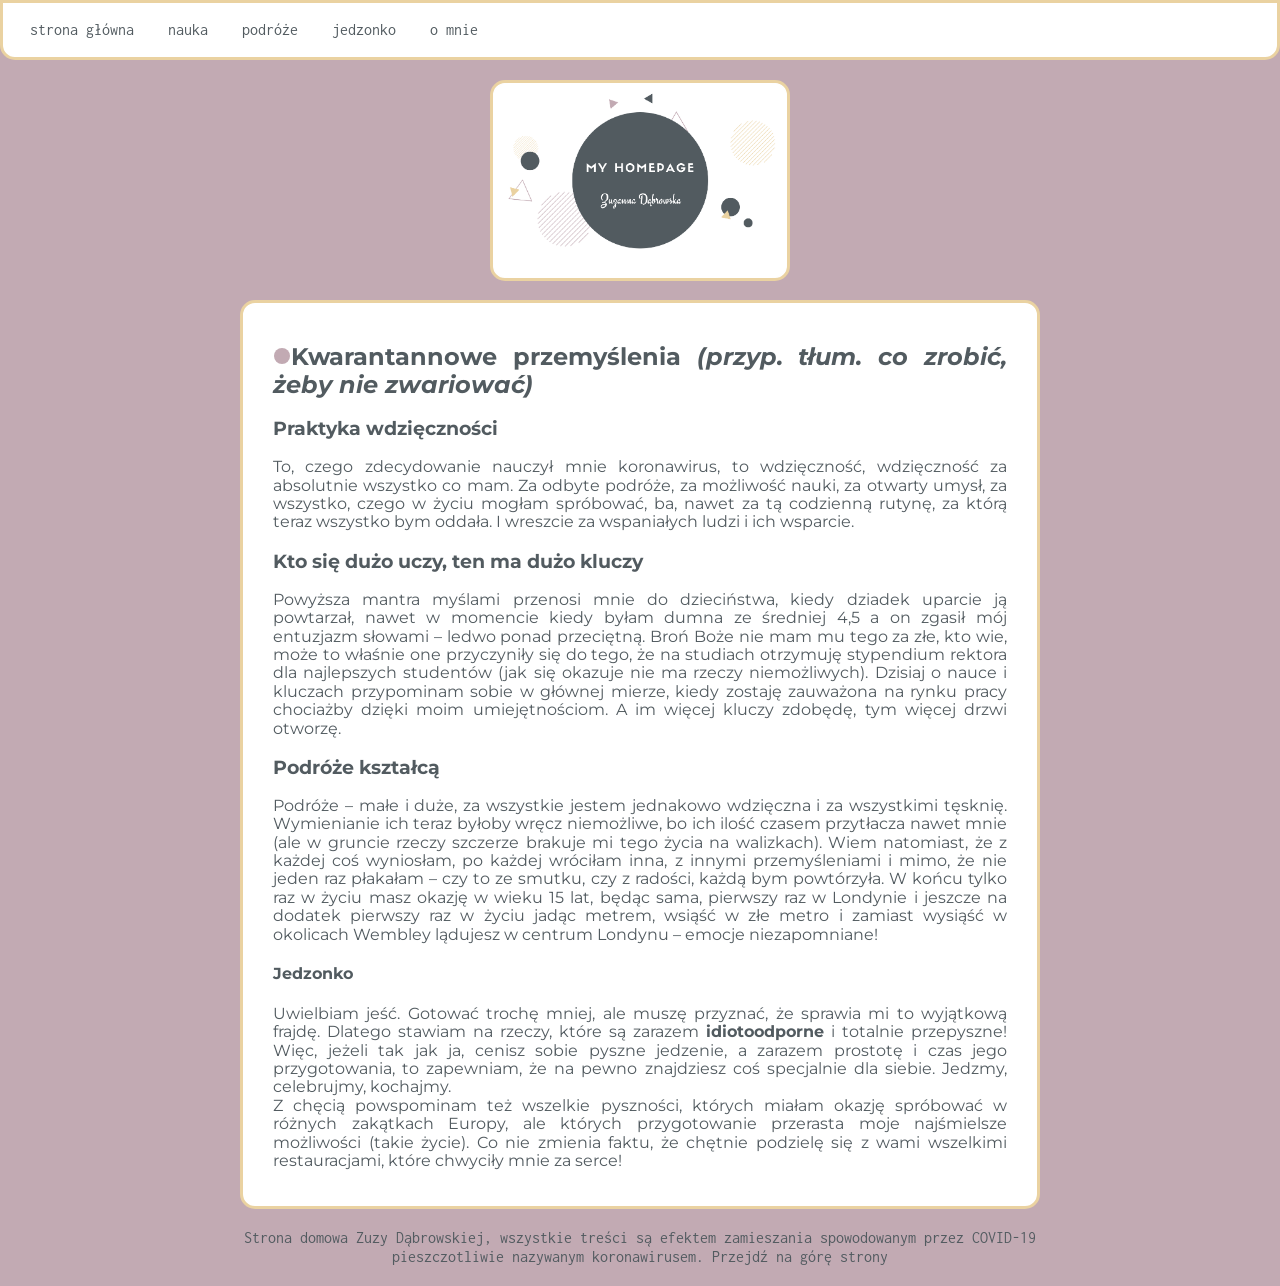
<file: index.html>
<!doctype html><html lang="pl"><head><meta charset="UTF-8"/><meta name="viewport" content="width=device-width,initial-scale=1"/><link rel="icon" type="image/png" sizes="32x32" href="favicon-32x32.png"/><link rel="icon" type="image/png" sizes="96x96" href="favicon-96x96.png"/><link rel="icon" type="image/png" sizes="16x16" href="favicon-16x16.png"/><link rel="shortcut icon" type="image/x-icon" href="favicon.ico"><meta property="og:title" content="My homepage"/><meta property="og:url" content="https://zuzanna-dabrowska.github.io/homepage-webpack"/><meta property="og:image" content="https://github.com/zuzanna-dabrowska/homepage-webpack/blob/master/public/homepage.png"/><title>My homepage</title><link href="index.64c41480.css" rel="stylesheet"></head><body><header class="header header__mobile"><button class="hamburger hamburger--js" aria-label="otwórz menu">🍔</button><nav class="navigation__box navigation--js"><div class="navigation__box--links"><a class="navigation--link" href="index.html">strona główna</a> <a class="navigation--link" href="learning.html">nauka</a> <a class="navigation--link" href="travelling.html">podróże</a> <a class="navigation--link" href="foodie.html">jedzonko</a> <a class="navigation--link" href="about.html">o mnie</a></div></nav></header><main class="main" id="top"><header><div class="logo__box"><img class="logo__pic" src="img/homepage.6d0cf4fa.png" alt="My homepage logo."/></div></header><section class="main-section"><h2 class="main-section__header">Kwarantannowe przemyślenia <i>(przyp. tłum. co zrobić, żeby nie zwariować)</i></h2><article class="gratitude-article"><h3 class="gratitude-article__header">Praktyka wdzięczności</h3><p class="gratitude-article__text">To, czego zdecydowanie nauczył mnie koronawirus, to wdzięczność, wdzięczność za absolutnie wszystko co mam. Za odbyte podróże, za możliwość nauki, za otwarty umysł, za wszystko, czego w życiu mogłam spróbować, ba, nawet za tą codzienną rutynę, za którą teraz wszystko bym oddała. I wreszcie za wspaniałych ludzi i ich wsparcie.</p></article><article class="learning-article"><h3 class="learning-article__header">Kto się dużo uczy, ten ma dużo kluczy</h3><p class="learning-article__text">Powyższa mantra myślami przenosi mnie do dzieciństwa, kiedy dziadek uparcie ją powtarzał, nawet w momencie kiedy byłam dumna ze średniej 4,5 a on zgasił mój entuzjazm słowami – ledwo ponad przeciętną. Broń Boże nie mam mu tego za złe, kto wie, może to właśnie one przyczyniły się do tego, że na studiach otrzymuję stypendium rektora dla najlepszych studentów (jak się okazuje nie ma rzeczy niemożliwych). Dzisiaj o nauce i kluczach przypominam sobie w głównej mierze, kiedy zostaję zauważona na rynku pracy chociażby dzięki moim umiejętnościom. A im więcej kluczy zdobędę, tym więcej drzwi otworzę.</p></article><article class="travelling-article"><h3 class="travelling-article__header">Podróże kształcą</h3><p class="travelling-article__text">Podróże – małe i duże, za wszystkie jestem jednakowo wdzięczna i za wszystkimi tęsknię. Wymienianie ich teraz byłoby wręcz niemożliwe, bo ich ilość czasem przytłacza nawet mnie (ale w gruncie rzeczy szczerze brakuje mi tego życia na walizkach). Wiem natomiast, że z każdej coś wyniosłam, po każdej wróciłam inna, z innymi przemyśleniami i mimo, że nie jeden raz płakałam – czy to ze smutku, czy z radości, każdą bym powtórzyła. W końcu tylko raz w życiu masz okazję w wieku 15 lat, będąc sama, pierwszy raz w Londynie i jeszcze na dodatek pierwszy raz w życiu jadąc metrem, wsiąść w złe metro i zamiast wysiąść w okolicach Wembley lądujesz w centrum Londynu – emocje niezapomniane!</p></article><article class="foodie-article"><h4 class="foodie-article__header foodie-article__header--js">Jedzonko</h4><p>Uwielbiam jeść. Gotować trochę mniej, ale muszę przyznać, że sprawia mi to wyjątkową frajdę. Dlatego stawiam na rzeczy, które są zarazem <b>idiotoodporne</b> i totalnie przepyszne! Więc, jeżeli tak jak ja, cenisz sobie pyszne jedzenie, a zarazem prostotę i czas jego przygotowania, to zapewniam, że na pewno znajdziesz coś specjalnie dla siebie. Jedzmy, celebrujmy, kochajmy.<br/>Z chęcią powspominam też wszelkie pyszności, których miałam okazję spróbować w różnych zakątkach Europy, ale których przygotowanie przerasta moje najśmielsze możliwości (takie życie). Co nie zmienia faktu, że chętnie podzielę się z wami wszelkimi restauracjami, które chwyciły mnie za serce!</p></article></section><footer class="footer">Strona domowa Zuzy Dąbrowskiej, wszystkie treści są efektem zamieszania spowodowanym przez COVID-19 pieszczotliwie nazywanym koronawirusem. <a href="#top">Przejdź na górę strony</a></footer></main><script src="index.64c41480.js"></script></body></html>
</file>
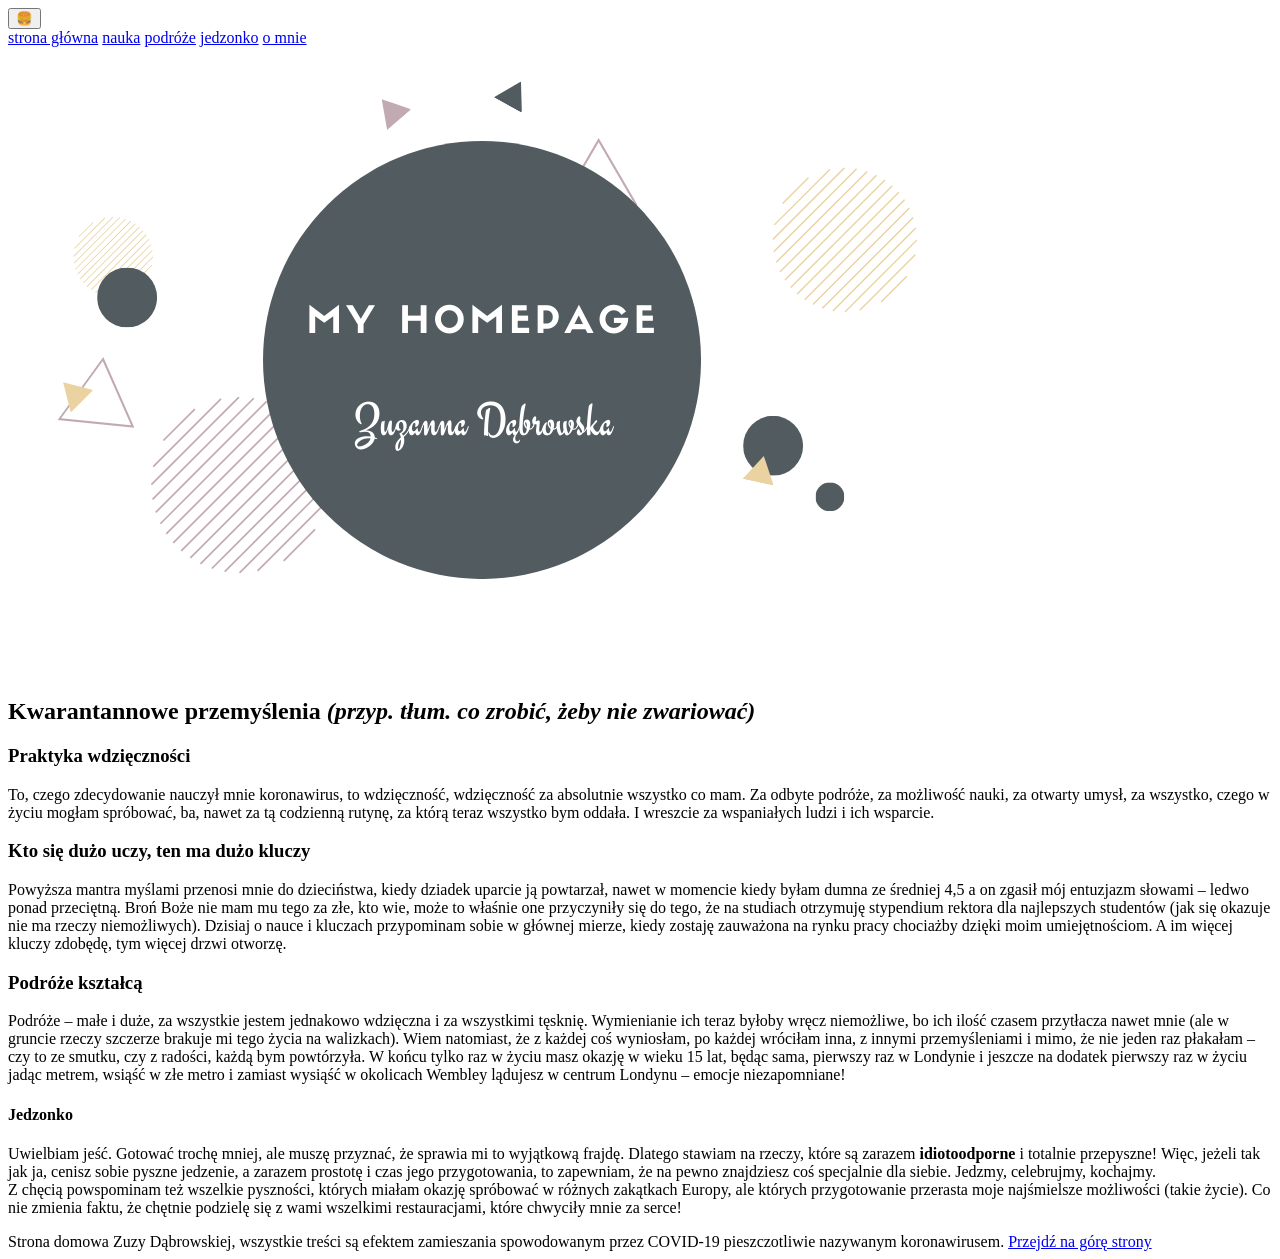
<file: src/pages/index.html>
<!DOCTYPE html>
<html lang="pl">
  <head>
    <meta charset="UTF-8" />
    <meta name="viewport" content="width=device-width, initial-scale=1.0" />
    <link rel="icon" type="image/png" sizes="32x32" href="favicon-32x32.png" />
    <link rel="icon" type="image/png" sizes="96x96" href="favicon-96x96.png" />
    <link rel="icon" type="image/png" sizes="16x16" href="favicon-16x16.png" />
    <link rel="shortcut icon" type="image/x-icon" href="favicon.ico">
    <meta property="og:title" content="My homepage" />
    <meta
      property="og:url"
      content="https://zuzanna-dabrowska.github.io/homepage-webpack"/>
    <meta property="og:image" content="https://github.com/zuzanna-dabrowska/homepage-webpack/blob/master/public/homepage.png" />
    <title>My homepage</title>
  </head>

  <body>
    <header class="header header__mobile">
      <button class="hamburger hamburger--js" aria-label="otwórz menu">🍔</button>
      <nav class="navigation__box navigation--js">
        <div class="navigation__box--links">
          <a class="navigation--link" href="index.html">strona główna</a>
          <a class="navigation--link" href="learning.html">nauka</a>
          <a class="navigation--link" href="travelling.html">podróże</a>
          <a class="navigation--link" href="foodie.html">jedzonko</a>
          <a class="navigation--link" href="about.html">o mnie</a>
        </div>
      </nav>
    </header>

    <main class="main" id="top">
      <header>
        <div class="logo__box">
            <img
              class="logo__pic"
              src="../assets/img/homepage.png"
              alt="My homepage logo."/>
          </div>
      </header>

      <section class="main-section">
        <h2 class="main-section__header">Kwarantannowe przemyślenia
          <i>(przyp. tłum. co zrobić, żeby nie zwariować)</i>
        </h2>

        <article class="gratitude-article">
          <h3 class="gratitude-article__header">Praktyka wdzięczności</h3>
          <p class="gratitude-article__text">
            To, czego zdecydowanie nauczył mnie koronawirus, to wdzięczność,
            wdzięczność za absolutnie wszystko co mam. Za odbyte podróże, za
            możliwość nauki, za otwarty umysł, za wszystko, czego w życiu mogłam
            spróbować, ba, nawet za tą codzienną rutynę, za którą teraz wszystko
            bym oddała. I wreszcie za wspaniałych ludzi i ich wsparcie.
          </p>
        </article>

        <article class="learning-article">
          <h3 class="learning-article__header">
            Kto się dużo uczy, ten ma dużo kluczy
          </h3>
          <p class="learning-article__text">
            Powyższa mantra myślami przenosi mnie do dzieciństwa, kiedy dziadek
            uparcie ją powtarzał, nawet w momencie kiedy byłam dumna ze średniej
            4,5 a on zgasił mój entuzjazm słowami – ledwo ponad przeciętną. Broń
            Boże nie mam mu tego za złe, kto wie, może to właśnie one
            przyczyniły się do tego, że na studiach otrzymuję stypendium rektora
            dla najlepszych studentów (jak się okazuje nie ma rzeczy
            niemożliwych). Dzisiaj o nauce i kluczach przypominam sobie w
            głównej mierze, kiedy zostaję zauważona na rynku pracy chociażby
            dzięki moim umiejętnościom. A im więcej kluczy zdobędę, tym więcej
            drzwi otworzę.
          </p>
        </article>

        <article class="travelling-article">
          <h3 class="travelling-article__header">Podróże kształcą</h3>
          <p class="travelling-article__text">
            Podróże – małe i duże, za wszystkie jestem jednakowo wdzięczna i za
            wszystkimi tęsknię. Wymienianie ich teraz byłoby wręcz niemożliwe,
            bo ich ilość czasem przytłacza nawet mnie (ale w gruncie rzeczy
            szczerze brakuje mi tego życia na walizkach). Wiem natomiast, że z
            każdej coś wyniosłam, po każdej wróciłam inna, z innymi
            przemyśleniami i mimo, że nie jeden raz płakałam – czy to ze smutku,
            czy z radości, każdą bym powtórzyła. W końcu tylko raz w życiu masz
            okazję w wieku 15 lat, będąc sama, pierwszy raz w Londynie i jeszcze
            na dodatek pierwszy raz w życiu jadąc metrem, wsiąść w złe metro i
            zamiast wysiąść w okolicach Wembley lądujesz w centrum Londynu –
            emocje niezapomniane!
          </p>
        </article>

        <article class="foodie-article">
          <h4 class="foodie-article__header foodie-article__header--js">
            Jedzonko
          </h4>
          <p>
            Uwielbiam jeść. Gotować trochę mniej, ale muszę przyznać, że sprawia
            mi to wyjątkową frajdę. Dlatego stawiam na rzeczy, które są zarazem
            <b>idiotoodporne</b> i totalnie przepyszne! Więc, jeżeli tak jak ja,
            cenisz sobie pyszne jedzenie, a zarazem prostotę i czas jego
            przygotowania, to zapewniam, że na pewno znajdziesz coś specjalnie
            dla siebie. Jedzmy, celebrujmy, kochajmy.<br />
            Z chęcią powspominam też wszelkie pyszności, których miałam okazję
            spróbować w różnych zakątkach Europy, ale których przygotowanie
            przerasta moje najśmielsze możliwości (takie życie). Co nie zmienia
            faktu, że chętnie podzielę się z wami wszelkimi restauracjami, które
            chwyciły mnie za serce!
          </p>
        </article>
      </section>

      <footer class="footer">
        Strona domowa Zuzy Dąbrowskiej, wszystkie treści są efektem zamieszania
        spowodowanym przez COVID-19 pieszczotliwie nazywanym koronawirusem.
        <a href="#top">Przejdź na górę strony</a>
      </footer>
    </main>
  </body>
</html>
</file>
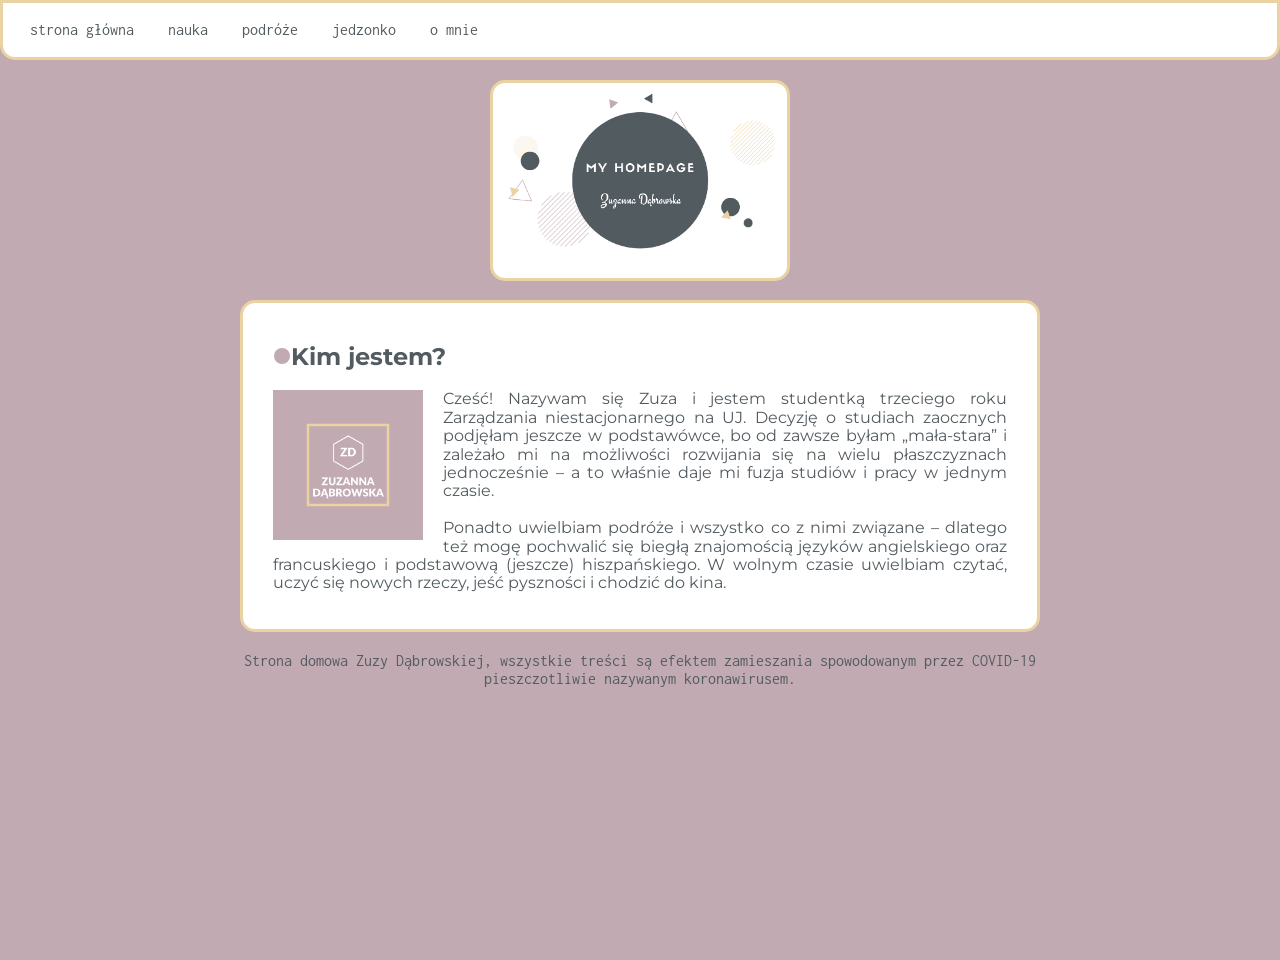
<file: about.html>
<!doctype html><html lang="pl"><head><meta charset="UTF-8"/><meta name="viewport" content="width=device-width,initial-scale=1"/><link rel="icon" type="image/png" sizes="32x32" href="favicon-32x32.png"/><link rel="icon" type="image/png" sizes="96x96" href="favicon-96x96.png"/><link rel="icon" type="image/png" sizes="16x16" href="favicon-16x16.png"/><link rel="shortcut icon" type="image/x-icon" href="favicon.ico"><meta property="og:title" content="My homepage"/><meta property="og:url" content="https://zuzanna-dabrowska.github.io/homepage-webpack"/><meta property="og:image" content="https://github.com/zuzanna-dabrowska/homepage-webpack/blob/master/public/homepage.png"/><title>About me</title><link href="index.64c41480.css" rel="stylesheet"></head><body><header class="header" id="top"><button class="hamburger hamburger--js" aria-label="otwórz menu">🍔</button><nav class="navigation__box navigation--js"><div class="navigation__box--links"><a class="navigation--link" href="index.html">strona główna</a> <a class="navigation--link" href="learning.html">nauka</a> <a class="navigation--link" href="travelling.html">podróże</a> <a class="navigation--link" href="foodie.html">jedzonko</a> <a class="navigation--link" href="about.html">o mnie</a></div></nav></header><main class="main"><header><div class="logo__box"><img class="logo__pic" src="img/homepage.6d0cf4fa.png" alt="My homepage logo." height="250px" width="500px"/></div></header><section class="about-section main-section"><h2 class="about-section__header">Kim jestem?</h2><p class="about-section__text"><img class="about-section__picture" src="img/ZD.001c770b.png" alt="Zuza Logo." width="150" height="150"/> Cześć! Nazywam się Zuza i jestem studentką trzeciego roku Zarządzania niestacjonarnego na UJ. Decyzję o studiach zaocznych podjęłam jeszcze w podstawówce, bo od zawsze byłam „mała-stara” i zależało mi na możliwości rozwijania się na wielu płaszczyznach jednocześnie – a to właśnie daje mi fuzja studiów i pracy w jednym czasie.<br/><br/>Ponadto uwielbiam podróże i wszystko co z nimi związane – dlatego też mogę pochwalić się biegłą znajomością języków angielskiego oraz francuskiego i podstawową (jeszcze) hiszpańskiego. W wolnym czasie uwielbiam czytać, uczyć się nowych rzeczy, jeść pyszności i chodzić do kina.</p></section><footer class="footer">Strona domowa Zuzy Dąbrowskiej, wszystkie treści są efektem zamieszania spowodowanym przez COVID-19 pieszczotliwie nazywanym koronawirusem.</footer></main><script src="index.64c41480.js"></script><script src="another.64c41480.js"></script></body></html>
</file>
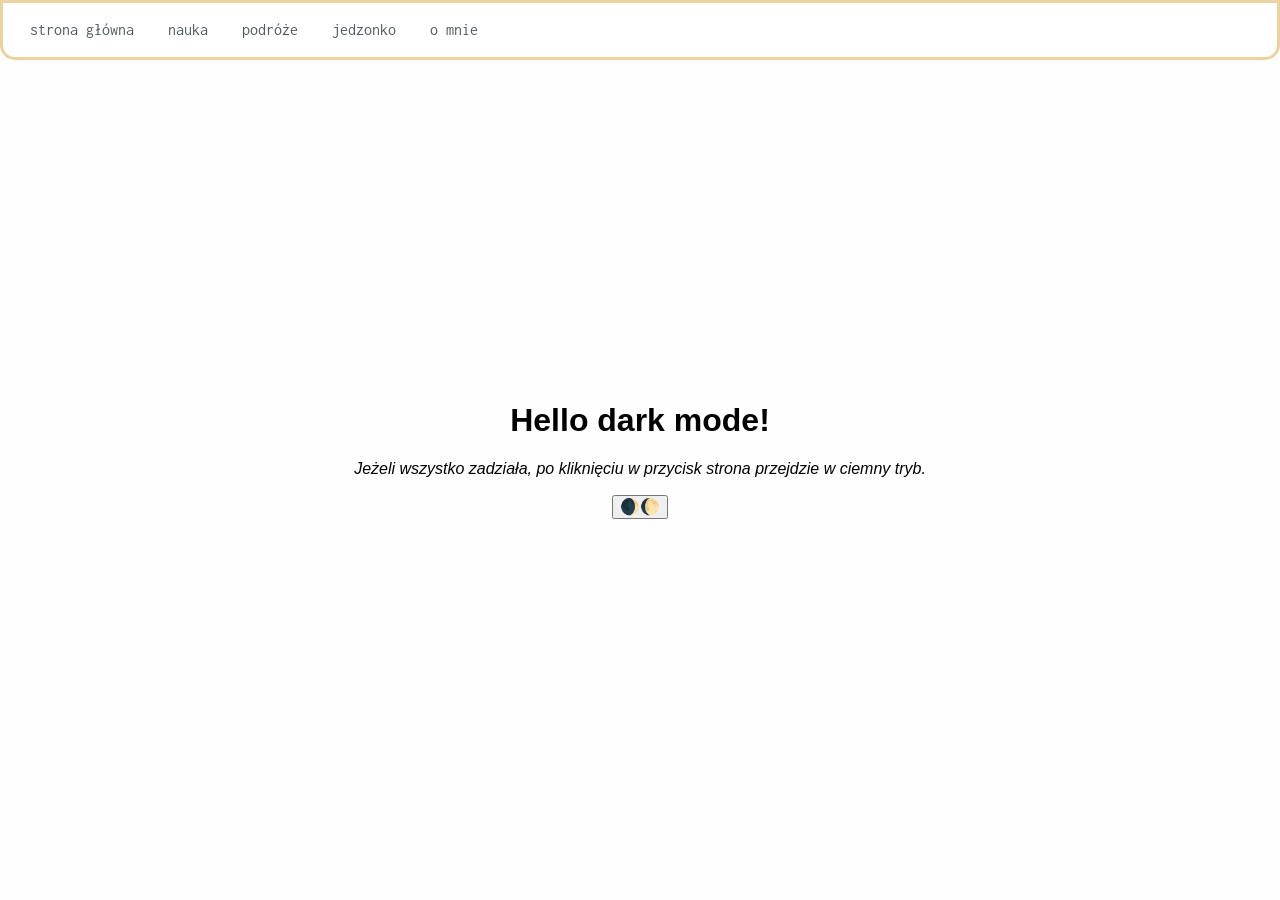
<file: dark-mode.html>
<!doctype html><html lang="pl"><head><meta charset="UTF-8"/><meta name="viewport" content="width=device-width,initial-scale=1"/><link rel="icon" type="image/png" sizes="32x32" href="favicon-32x32.png"/><link rel="icon" type="image/png" sizes="96x96" href="favicon-96x96.png"/><link rel="icon" type="image/png" sizes="16x16" href="favicon-16x16.png"/><link rel="shortcut icon" type="image/x-icon" href="favicon.ico"><meta property="og:title" content="My homepage"/><meta property="og:url" content="https://zuzanna-dabrowska.github.io/homepage-webpack"/><meta property="og:image" content="https://github.com/zuzanna-dabrowska/homepage-webpack/blob/master/public/homepage.png"/><title>Dark mode</title><link href="index.64c41480.css" rel="stylesheet"></head><header class="header" id="top"><button class="hamburger hamburger--js" aria-label="otwórz menu">🍔</button><nav class="navigation__box navigation--js"><div class="navigation__box--links"><a class="navigation--link" href="index.html">strona główna</a> <a class="navigation--link" href="learning.html">nauka</a> <a class="navigation--link" href="travelling.html">podróże</a> <a class="navigation--link" href="foodie.html">jedzonko</a> <a class="navigation--link" href="about.html">o mnie</a></div></nav></header><body class="dark-mode"><div class="dark-mode__box"><header><h1 class="dark-mode__header">Hello dark mode!</h1></header><main><p class="dark-mode__text">Jeżeli wszystko zadziała, po kliknięciu w przycisk strona przejdzie w ciemny tryb.</p></main><button class="darkMode__menu darkMode__menu--js" aria-label="otwórz menu">🌒🌔</button></div><script src="index.64c41480.js"></script><script src="another.64c41480.js"></script></body></html>
</file>
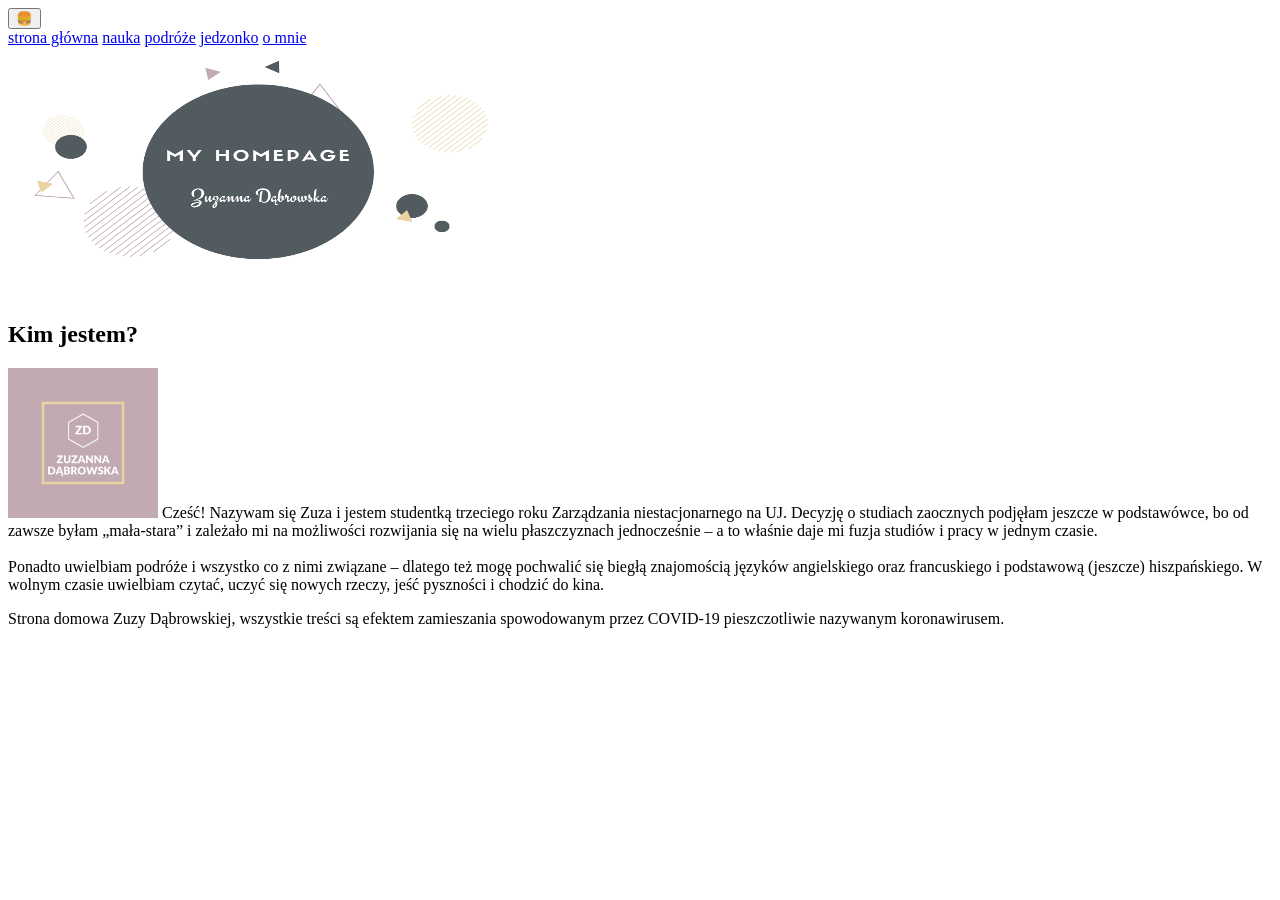
<file: src/pages/about.html>
<!DOCTYPE html>
<html lang="pl">
  <head>
    <meta charset="UTF-8" />
    <meta name="viewport" content="width=device-width, initial-scale=1.0" />
    <link rel="icon" type="image/png" sizes="32x32" href="favicon-32x32.png" />
    <link rel="icon" type="image/png" sizes="96x96" href="favicon-96x96.png" />
    <link rel="icon" type="image/png" sizes="16x16" href="favicon-16x16.png" />
    <link rel="shortcut icon" type="image/x-icon" href="favicon.ico">
    <meta property="og:title" content="My homepage" />
    <meta
      property="og:url"
      content="https://zuzanna-dabrowska.github.io/homepage-webpack"/>
    <meta property="og:image" content="https://github.com/zuzanna-dabrowska/homepage-webpack/blob/master/public/homepage.png" />
    <title>About me</title>
  </head>
    

  <body>
    <header class="header" id="top">
      <button class="hamburger hamburger--js" aria-label="otwórz menu">🍔</button>
      <nav class="navigation__box navigation--js">
        <div class="navigation__box--links">
          <a class="navigation--link" href="index.html">strona główna</a>
          <a class="navigation--link" href="learning.html">nauka</a>
          <a class="navigation--link" href="travelling.html">podróże</a>
          <a class="navigation--link" href="foodie.html">jedzonko</a>
          <a class="navigation--link" href="about.html">o mnie</a>
        </div>
      </nav>
    </header>

    <main class="main">
      <header>
        <div class="logo__box">
            <img
              class="logo__pic"
              src="../assets/img/homepage.png"
              alt="My homepage logo."
              height="250px"
              width="500px"/>
          </div>
      </header>

      <section class="about-section main-section">
        <h2 class="about-section__header">Kim jestem?</h2>
        <p class="about-section__text">
          <img
            class="about-section__picture"
            src="../assets/img/ZD.png"
            alt="Zuza Logo."
            width="150"
            height="150"
          />
          Cześć! Nazywam się Zuza i jestem studentką trzeciego roku Zarządzania
          niestacjonarnego na UJ. Decyzję o studiach zaocznych podjęłam jeszcze
          w podstawówce, bo od zawsze byłam „mała-stara” i zależało mi na
          możliwości rozwijania się na wielu płaszczyznach jednocześnie – a to
          właśnie daje mi fuzja studiów i pracy w jednym czasie.<br /><br />
          Ponadto uwielbiam podróże i wszystko co z nimi związane – dlatego też
          mogę pochwalić się biegłą znajomością języków angielskiego oraz
          francuskiego i podstawową (jeszcze) hiszpańskiego. W wolnym czasie
          uwielbiam czytać, uczyć się nowych rzeczy, jeść pyszności i chodzić do
          kina.
        </p>
      </section>

      <footer class="footer">
        Strona domowa Zuzy Dąbrowskiej, wszystkie treści są efektem zamieszania
        spowodowanym przez COVID-19 pieszczotliwie nazywanym koronawirusem.
      </footer>
    </main>
  </body>
</html>
</file>
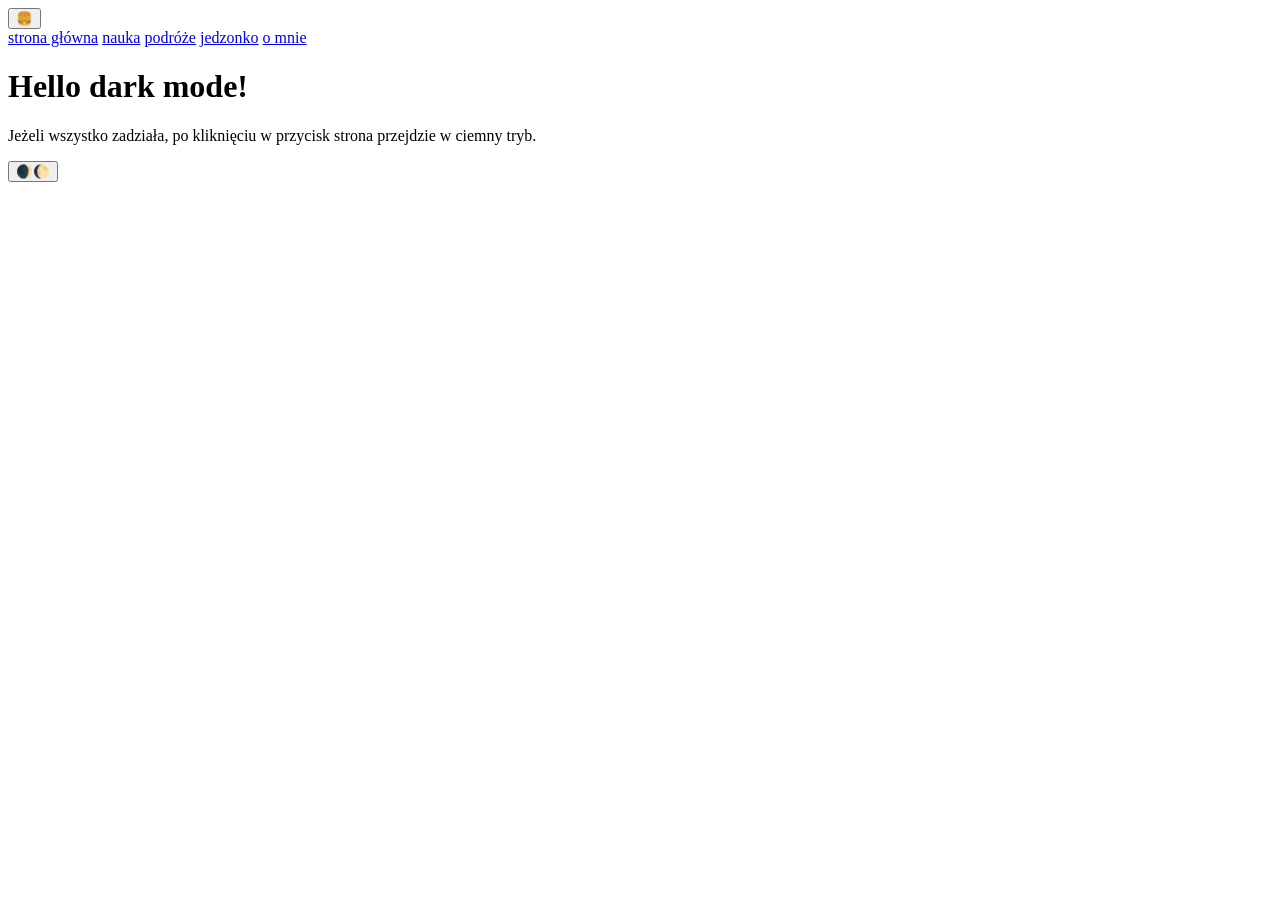
<file: src/pages/dark-mode.html>
<!DOCTYPE html>
<html lang="pl">
  <head>
    <meta charset="UTF-8" />
    <meta name="viewport" content="width=device-width, initial-scale=1.0" />
    <link rel="icon" type="image/png" sizes="32x32" href="favicon-32x32.png" />
    <link rel="icon" type="image/png" sizes="96x96" href="favicon-96x96.png" />
    <link rel="icon" type="image/png" sizes="16x16" href="favicon-16x16.png" />
    <link rel="shortcut icon" type="image/x-icon" href="favicon.ico">
    <meta property="og:title" content="My homepage" />
    <meta
      property="og:url"
      content="https://zuzanna-dabrowska.github.io/homepage-webpack"/>
    <meta property="og:image" content="https://github.com/zuzanna-dabrowska/homepage-webpack/blob/master/public/homepage.png" />
    <title>Dark mode</title>
  </head>

  <header class="header" id="top">
    <button class="hamburger hamburger--js" aria-label="otwórz menu">🍔</button>
    <nav class="navigation__box navigation--js">
      <div class="navigation__box--links">
        <a class="navigation--link" href="index.html">strona główna</a>
        <a class="navigation--link" href="learning.html">nauka</a>
        <a class="navigation--link" href="travelling.html">podróże</a>
        <a class="navigation--link" href="foodie.html">jedzonko</a>
        <a class="navigation--link" href="about.html">o mnie</a>
      </div>
    </nav>
  </header>

  <body class="dark-mode">
    <div class="dark-mode__box">
      <header>
        <h1 class="dark-mode__header">Hello dark mode!</h1>
      </header>
      <main>
        <p class="dark-mode__text">
          Jeżeli wszystko zadziała, po kliknięciu w przycisk strona przejdzie w
          ciemny tryb.
        </p>
      </main>
      <button
        class="darkMode__menu darkMode__menu--js"
        aria-label="otwórz menu">🌒🌔</button>
    </div>
  </body>
</html>
</file>
<file: index.64c41480.css>
@import url(https://fonts.googleapis.com/css2?family=Montserrat:wght@300;500;700&display=swap);@import url(https://fonts.googleapis.com/css2?family=Inconsolata:wght@300;500;700&display=swap);
/*! normalize.css v8.0.1 | MIT License | github.com/necolas/normalize.css */html{line-height:1.15;-webkit-text-size-adjust:100%}body{margin:0}main{display:block}h1{font-size:2em;margin:.67em 0}hr{box-sizing:content-box;height:0;overflow:visible}pre{font-family:monospace,monospace;font-size:1em}a{background-color:transparent}abbr[title]{border-bottom:none;text-decoration:underline;text-decoration:underline dotted}b,strong{font-weight:bolder}code,kbd,samp{font-family:monospace,monospace;font-size:1em}small{font-size:80%}sub,sup{font-size:75%;line-height:0;position:relative;vertical-align:baseline}sub{bottom:-.25em}sup{top:-.5em}img{border-style:none}button,input,optgroup,select,textarea{font-family:inherit;font-size:100%;line-height:1.15;margin:0}button,input{overflow:visible}button,select{text-transform:none}[type=button],[type=reset],[type=submit],button{-webkit-appearance:button}[type=button]::-moz-focus-inner,[type=reset]::-moz-focus-inner,[type=submit]::-moz-focus-inner,button::-moz-focus-inner{border-style:none;padding:0}[type=button]:-moz-focusring,[type=reset]:-moz-focusring,[type=submit]:-moz-focusring,button:-moz-focusring{outline:1px dotted ButtonText}fieldset{padding:.35em .75em .625em}legend{box-sizing:border-box;color:inherit;display:table;max-width:100%;padding:0;white-space:normal}progress{vertical-align:baseline}textarea{overflow:auto}[type=checkbox],[type=radio]{box-sizing:border-box;padding:0}[type=number]::-webkit-inner-spin-button,[type=number]::-webkit-outer-spin-button{height:auto}[type=search]{-webkit-appearance:textfield;outline-offset:-2px}[type=search]::-webkit-search-decoration{-webkit-appearance:none}::-webkit-file-upload-button{-webkit-appearance:button;font:inherit}details{display:block}summary{display:list-item}[hidden],template{display:none}.logo__box{background:#fefefe;display:inline-block;box-sizing:border-box;margin-top:2%;margin-bottom:1.5%;margin-left:35%;text-align:center;width:30%;border-style:solid;border-radius:15px;border-color:#ead2a1}.logo__box--inside{padding-bottom:10px;display:flex;box-sizing:border-box;justify-content:center}.logo__pic{box-sizing:border-box;display:block;width:100%;height:auto;border-radius:15px}.navigation__box{display:none;padding:10px}.navigation--link{display:block;padding:5px 12px;margin:0 0 16px;text-align:center}.navigation--open{display:block}.hamburger{position:absolute;top:10px;right:10px;border:none;background:none}@media(min-width:768px){.navigation__box{background:#fefefe;box-sizing:border-box;display:inline-block;width:100%;min-height:20px}.navigation__box--links{display:flex;box-sizing:border-box;flex-direction:row;flex-wrap:wrap;max-width:98%;justify-content:left}.navigation--link{padding:5px 12px;margin:3px 5px}.hamburger{display:none}.logo__box--inside{padding-bottom:10px;display:flex;box-sizing:border-box;justify-content:center;align-items:center}.logo__pic{box-sizing:border-box;max-width:400px;width:100%;height:auto;border-radius:15px}h2:before{content:"";display:inline-block;width:16px;height:16px;border-radius:50%;background:#c2aab3;margin:1px}.main{max-width:1000px;margin:60px auto 0}.foodie-section{display:grid;grid-template-areas:"foodie-section__header foodie-section__header" "foodie-section__text foodie-list";-moz-column-gap:3%;column-gap:3%}.foodie-section__header{grid-area:foodie-section__header}.foodie-section__text{grid-area:foodie-section__text}.foodie-section__list{grid-area:foodie-list}}:root{--text-color:#000;--background:#fefefe}.dark-mode{max-width:1000px;min-height:100vh;margin:0 auto;display:flex;justify-content:center;align-items:center;background:var(--background);color:var(--text-color);font-family:Gill Sans,Gill Sans MT,Calibri,Trebuchet MS,sans-serif}.dark-mode__box{display:inline-block;box-sizing:border-box;text-align:center}.dark-mode__text{font-style:italic}html{box-sizing:border-box}*,:after,:before{box-sizing:inherit}body{min-height:100vh;font-family:Montserrat,sans-serif;background-attachment:fixed;background-size:cover;background:#c2aab3}a,body{color:#525b60}a{text-decoration:none;font-family:Inconsolata,monospace;transition:transform .3s linear}a:hover{color:#ead2a1;transform:scale(1.1)}.header{background:#fff;min-height:40px;position:fixed;top:0;width:100%;border-bottom-left-radius:15px;border-bottom-right-radius:15px;border-style:solid;border-color:#ead2a1}.navigation__box{background:#fff;border-bottom-left-radius:15px;border-bottom-right-radius:15px}.main{max-width:1000px;margin:60px auto 0}.main__header{text-align:center;display:inline-block;box-sizing:border-box}.main-section{background:#fff;box-sizing:border-box;padding:2% 3%;margin-left:10%;margin-right:10%;text-align:justify;border-radius:15px;border-style:solid;border-color:#ead2a1}.about-section__picture,.foodie-section__picture{float:left;margin-right:20px}.foodie-section__picture{display:block;max-width:100%}.learning-section__picture,.travelling-section__picture{float:left;margin-right:20px}.footer{color:#525b60;text-align:center;display:inline-block;box-sizing:border-box;margin:20px 10%;font-family:Inconsolata,monospace}
</file>
